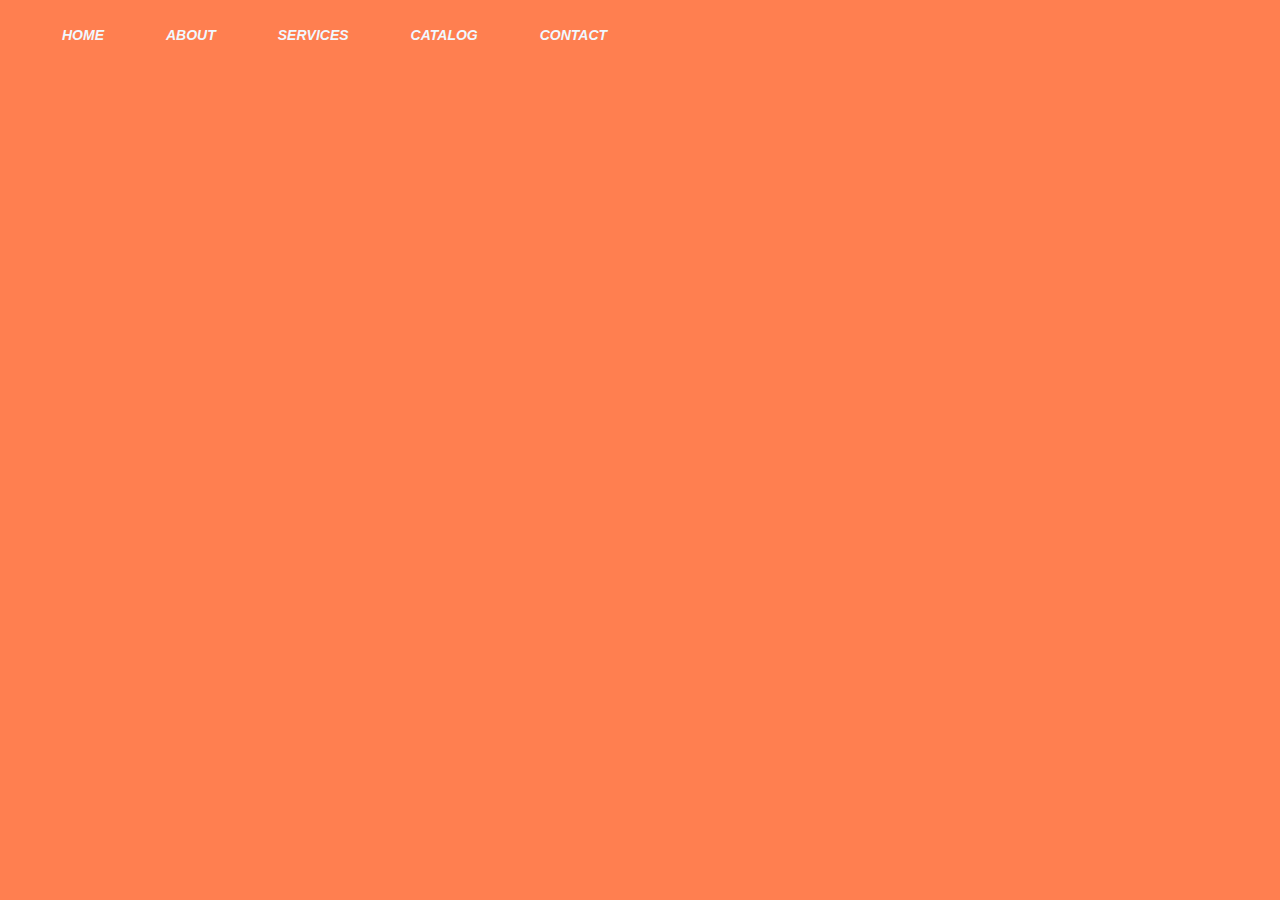
<file: about.html>
<!DOCTYPE html>
<html lang="en">
<head>
    <meta charset="UTF-8">
    <meta name="viewport" content="width=device-width, initial-scale=1.0">
    <link rel="stylesheet" href="style.css">
    <title>Document</title>
</head>
<body>

    <div class="manu">
        <ul>
            <li><a href="index.html">HOME</a></li>
            <li><a href="about.html">ABOUT</a></li>
            <li><a href="Services.html">SERVICES</a></li>
            <li><a href="catalog.html">CATALOG</a></li>
            <li><a href="Contact.html">CONTACT</a></li>
        </ul>
    </div>
    
</body>
</html>
</file>
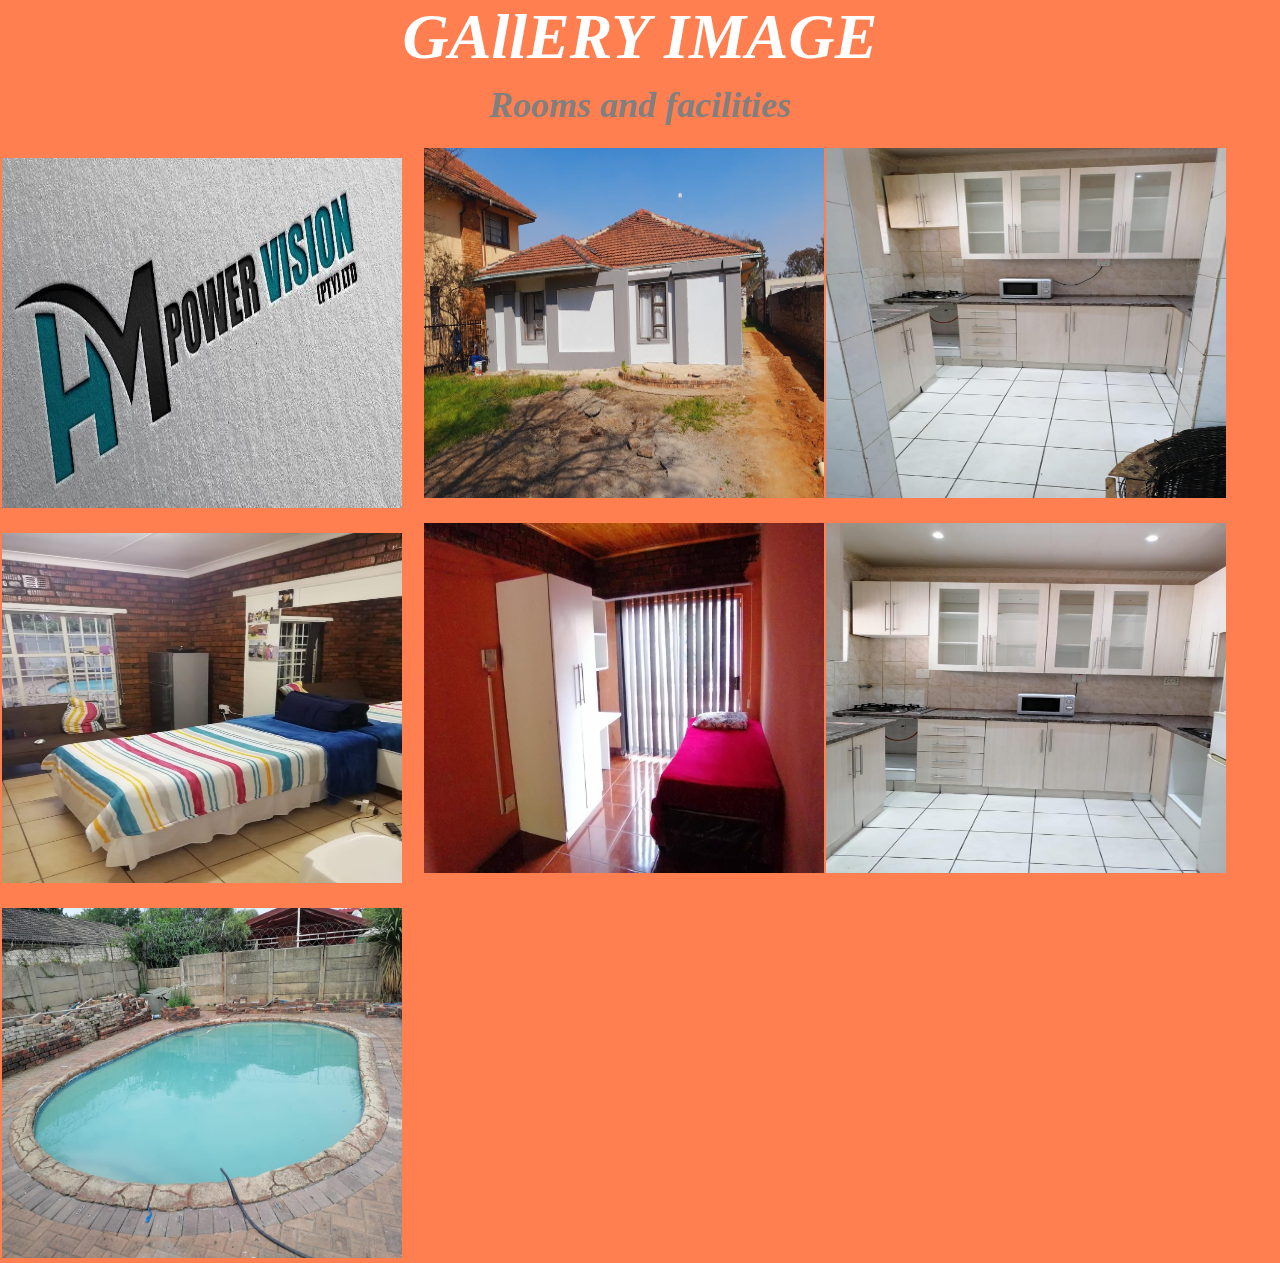
<file: catalog.html>
<!DOCTYPE html>
<html lang="en">
<head>
    <meta charset="utf-8"/>
    <title>Image Gallery</title>
    <link rel="stylesheet" type="text/css" href="style.css">

</head>   
<body>
    <font align="center" color="white" size="6" face="sens-serif">
        <h1>GAllERY IMAGE</h1>
    </font>

    <font align="center" color="grey" size="4" face="sens-serif">
        <h1>Rooms and facilities</h1>
    </font>

    <table align="center">
        <tr>
            <td>
                <img src="7.jpeg" height="350" width="400"/>
                
            </td>
            <td>
                <img src="3.jpeg" height="350" width="400"/>
                
            </td>
            <td>
                <img src="1.jpeg" height="350" width="400"/>
                
            </td>
            
           
        </tr>
        <tr>
            <td>
                <img src="2.jpeg" height="350" width="400"/>
                
            </td>
            <td>
                <img src="4.jpeg" height="350" width="400"/>
                
            </td>
            <td>
                <img src="6.jpeg" height="350" width="400"/>
                
            </td>
        </tr>
        <tr>
            <td>
                <img src="5.jpeg" height="350" width="400"/>
                
            </td> 
        </tr>
    </table>
</body>
</html>
</file>
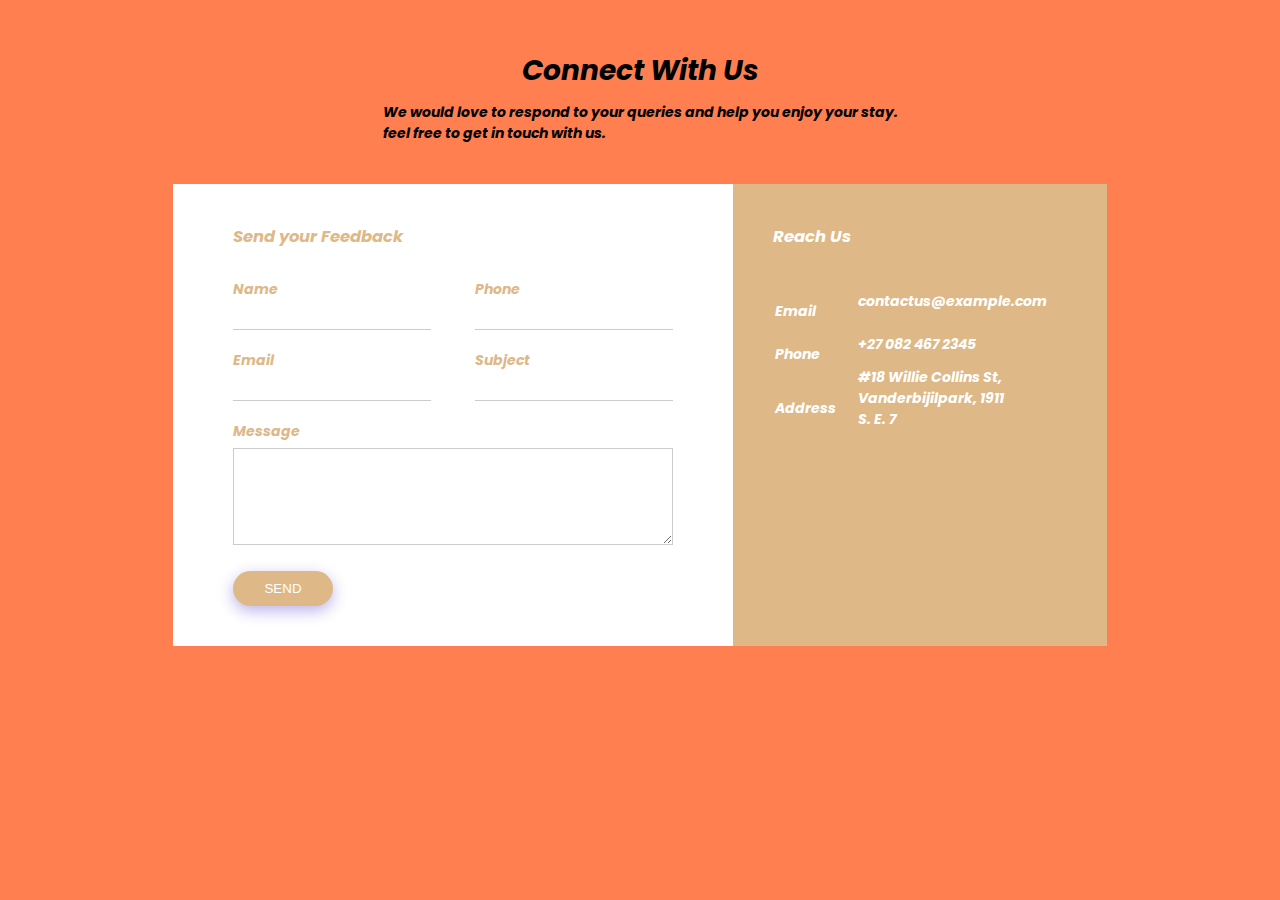
<file: Contact.html>
<!DOCTYPE html>
<html lang="en">
<head>
    <meta charset="UTF-8">
    <title>Contact Us</title>
    <link rel="stylesheet" href="style.css">
    <link rel="preconnect" href="https://fonts.googleapis.com">
<link rel="preconnect" href="https://fonts.gstatic.com" crossorigin>
<link href="https://fonts.googleapis.com/css2?family=Poppins:ital,wght@0,100;0,200;0,300;0,400;0,500;0,600;0,700;0,800;0,900;1,100;1,200;1,300;1,400;1,500;1,600;1,700;1,800;1,900&display=swap" rel="stylesheet">
</head>
<body>
    <section class="contact">
        <div class="container">
            <h1>Connect With Us</h1>
            <p>We would love to respond to your queries and help you enjoy your stay.
<br> feel free to get in touch with us.</p>
            <div class="contact-box">
                <div class="contact-left">
                    <h3>Send your Feedback</h3>
                    <form >
                        <div class="input-row">
                            <div class="input-group">
                                <label>Name</label>
                                <input type="text" placeholder="Bob Delin">
                            </div>
                            <div class="input-group">
                                <label>Phone</label>
                                <input type="text" placeholder="+27 084 336 5429">
                            </div> 
                        </div>
                        <div class="input-row">
                            <div class="input-group">
                                <label>Email</label>
                                <input type="email" placeholder="Bobdelin@gmail.com">
                            </div>
                            <div class="input-group">
                                <label>Subject</label>
                                <input type="text" placeholder="Wifi perfomance">
                            </div> 
                        </div>

                        <label>Message</label>
                        <textarea rows="5" placeholder="Your message"></textarea>
                        <button type="SUBMIT">SEND</button>
                    </form>
                </div>
                <div class="contact-right">
                    <h3>Reach Us</h3>
                    <table>
                        <tr>
                            <td>Email</td>
                            <td>contactus@example.com</td>
                        </tr>
                        <tr>
                            <td>Phone</td>
                            <td>+27 082 467 2345</td>
                        </tr>
                        <tr>
                            <td>Address</td>
                            <td>#18 Willie Collins St, Vanderbijilpark, 1911 <br> S. E. 7 </td>
                        </tr>
                    </table>
                </div>
            </div>
            

        </div>

    </section>
<body>
</html>
</file>
<file: style.css>
*{
    margin: 0;
    padding: 0;
    
}

.main{
    width: 100%;
    background: linear-gradient(to top, rgba(0,0,0,0.5)50%,rgba(0,0,0,0.5)50%), url(pexels-pixabay-53610.jpg);
    background-position: center;
    background-size: cover;
    height: 109vh;

}

.navbar{
    width: 1200px;
    height: 75px;
    margin: auto;
}

.icon{
    width: 200px;
    float: left;
    height: 70px;

}

.logo{
    color: slategrey;
    font-size: 35px;
    font-family: Arial;
    padding-left: 20px;
    float: left;
    padding-top: 10px;

}

.manu{
    width: 400px;
    float: left;
    height: 70px;
}

ul{
    float: left;
    display: flex;
    justify-content: center;
    align-items: center;
}

ul li{
    list-style: none;
    margin-left: 62px;
    margin-top: 27px;
    font-size: 14px;
}

ul li a{
    text-decoration: none;
    color: aliceblue;
    font-family: Arial;
    font-weight: bold;
    transition: 0.4s ease-in;
}

ul li a:hover{
    color: coral;
}

.search{
    width: 330px;
    float: left;
    margin-left: 270px;
}

.srch{
    font-family: 'Times New Roman';
    width: 200px;
    height: 40px;
    background: transparent;
    border: 1px solid gold;
    margin-top: 13px;
    color: aliceblue;
    border-right: none;
    font-size: 16px;
    float: left;
    padding: 10px;
    border-bottom-left-radius: 5px;
    border-top-left-radius: 5px;

}

.btn{
    width: 100px;
    height: 40px;
    background: coral;
    border: 2px solid coral;
    margin-top: 13px;
    color: aliceblue;
    font-size: 15px;
    border-bottom-right-radius: 5px;
    border-bottom-right-radius: 5px;
    cursor: pointer;
}

.btn:focus{
    outline: none;
}
.srch:focus{
    outline: none;
}

.content{
    width: 1200px;
    height: auto;
    margin: auto;
    color: white;
    position: relative;
}

.content .par{
    padding-left: 20px;
    padding-bottom: 25px;
    font-family: Arial;
    letter-spacing: 1.2px;
    line-height: 30px;
    
}

.content h1{
    font-family: 'Times New Roman';
    font-size: 50px;
    padding-left: 20px;
    margin-top: 9%;
    letter-spacing: 2px;

}

.content .cn{
    width: 160px;
    height: 40px;
    background: coral;
    border: none;
    margin-bottom: 10px;
    margin-left: 20px;
    font-size: 18px;
    border-radius: 10px;
    cursor: pointer;
}

.content .cn a{
    text-decoration: none;
    color: black;
    transition: .3s ease;
}

.cn:hover{
    background-color : white;
}

.content span{
    color: coral;
    font-size: 50px;
}

.form{
    width: 250px;
    height: 380px;
    background: linear-gradient(to top, rgba(0,0,0,0.8)50%,rgba(0,0,0,0.8)50%);
    position: absolute;
    top: -20px;
    left: 870px;
    border-radius: 10px;
    padding: 25px;
}

.form h2{
    width: 220px;
    font-family: sans-serif;
    text-align: center;
    color: coral;
    font-size: 22px;
    background-color: white;
    border-radius: 10px;
    margin: 2px; 
    padding: 8px; 
}

.form input{
    width: 240px;
    height: 35px;
    background: transparent;
    border-bottom: 1px solid coral;
    border-top: none;
    border-right: none;
    border-left: none;
    color: coral;
    font-size: 15px;
    letter-spacing: 1px;
    margin-top: 30px;
    font-family: sans-serif;
}

.form input:focus{
    outline: none;
}

::placeholder{
    color: white;
    font-family: Arial;
}

.btnn{
    width: 240px;
    height: 40px;
    background: coral;
    border: none;
    margin-top: 30px;
    font-size: 18px;
    border-radius: 10px;
    cursor: pointer;
    color: white;
    transition: 0.4s ease;
}
.btnn:hover{
    background: white;
    color: coral;

}

.btnn a{
    text-decoration: none;
    color: black;
    font-weight: bold;
}

.form .link{
    font-family: Arial, Helvetica, sans-serif;
    font-size: 17px;
    padding-top: 20px;
    text-align: center;
}

.form .link a{
    text-decoration: none;
    color: coral;
}

.liw{
    padding-top: 15px;
    padding-bottom: 10px;
    text-align: center;
}

.icons a{
    text-decoration: none;
    color: white;
}

.icons ion-icon{
    color: white;
    font-size: 30px;
    padding-left: 14px;
    padding-top: 5px;
    transition: 0.4s ease;

}

.icons ion-icon:hover{
color: coral;
}

body{
    background: coral;
    font-size: 14px;
    font-family: "Poppins", sans-serif;
    font-weight: 700;
    font-style: italic;
    
    
}

.container{
    width: 80%;
    margin: 50px auto;
}

.contact-box{
    background: white;
    display: flex;
}

.contact-left{
    flex-basis: 60%;
    padding: 40px 60px;
}

.contact-right{
    flex-basis: 40%;
    padding: 40px;
    background: burlywood;
    color: white;
}
h1{
    margin-bottom: 10px;
}

.container p{
  margin-bottom: 40px;
}

.input-row{
    display: flex;
    justify-content: space-between;
    margin-bottom: 20px;
}

.input-row .input-group{
    flex-basis: 45%;
}

input{
    width: 100%;
    border: none;
    border-bottom: 1px solid #ccc;
    outline: none;
    padding-bottom: 5px;
}

textarea{
    width: 100%;
    border: 1px solid #ccc;
    outline: none;
    padding: 10px;
    box-sizing: border-box;
}

label{
    margin-bottom: 6px;
    display: block;
    color: burlywood;
}

button{
    background: burlywood;
    width: 100px;
    border: none;
    outline: none;
    color: white;
    height: 35px;
    border-radius: 30px;
    margin-top: 20px;
    box-shadow: 0px 5px 15px 0px rgba(28, 0, 181, 0.3);
}

.contact-left h3{
    color: burlywood;
    font-size: 600;
    margin-bottom: 30px;
}

.contact-right h3{
    font-size: 600;
    margin-bottom: 30px;
}

tr td:first-child{
    padding-right: 20px;
}

tr td:first-child{
    padding-right: 20px;
}
tr td:first-child{
    padding-top: 20px;
}
.container{
    display: flex;
    flex-direction: column;
    justify-content: center;
    align-items: center;
}
.container2{
    width: 100%;
    height: 100vh;
    padding: 0 8%;
}
.container2 h1{
    text-align: center;
    padding-top: 10%;
    margin-bottom: 60px;
    font-weight: 600;
    position: relative;
    
}
.container2 h1::after{
    content: '';
    background: grey;
    width: 100px;
    height: 5px;
    position: absolute;
    bottom: -5px;
    left: 50%;
    transform: translateX(-50%);
}
.row{
    display: grid;
    grid-template-columns: repeat(auto-fit, minmax(250px, 1fr));
    grid-gap: 30px;
}
.Services{
    text-align: center;
    padding: 25px 10px;
    border-radius: 5px;
    font-size: 14px;
    cursor: pointer;
    background: transparent;
}
.Services i{
  font-size: 40px;
  margin-bottom: 10px;
  color: gray;  
}
.Services h2{
    font-weight: 600;
    margin-bottom: 8px;
}
.Services:hover{
    background: brown;
    color: #fff;
    transform: scale(1.05s);

}
.Services:hover i{
    color: #fff;
}
</file>
